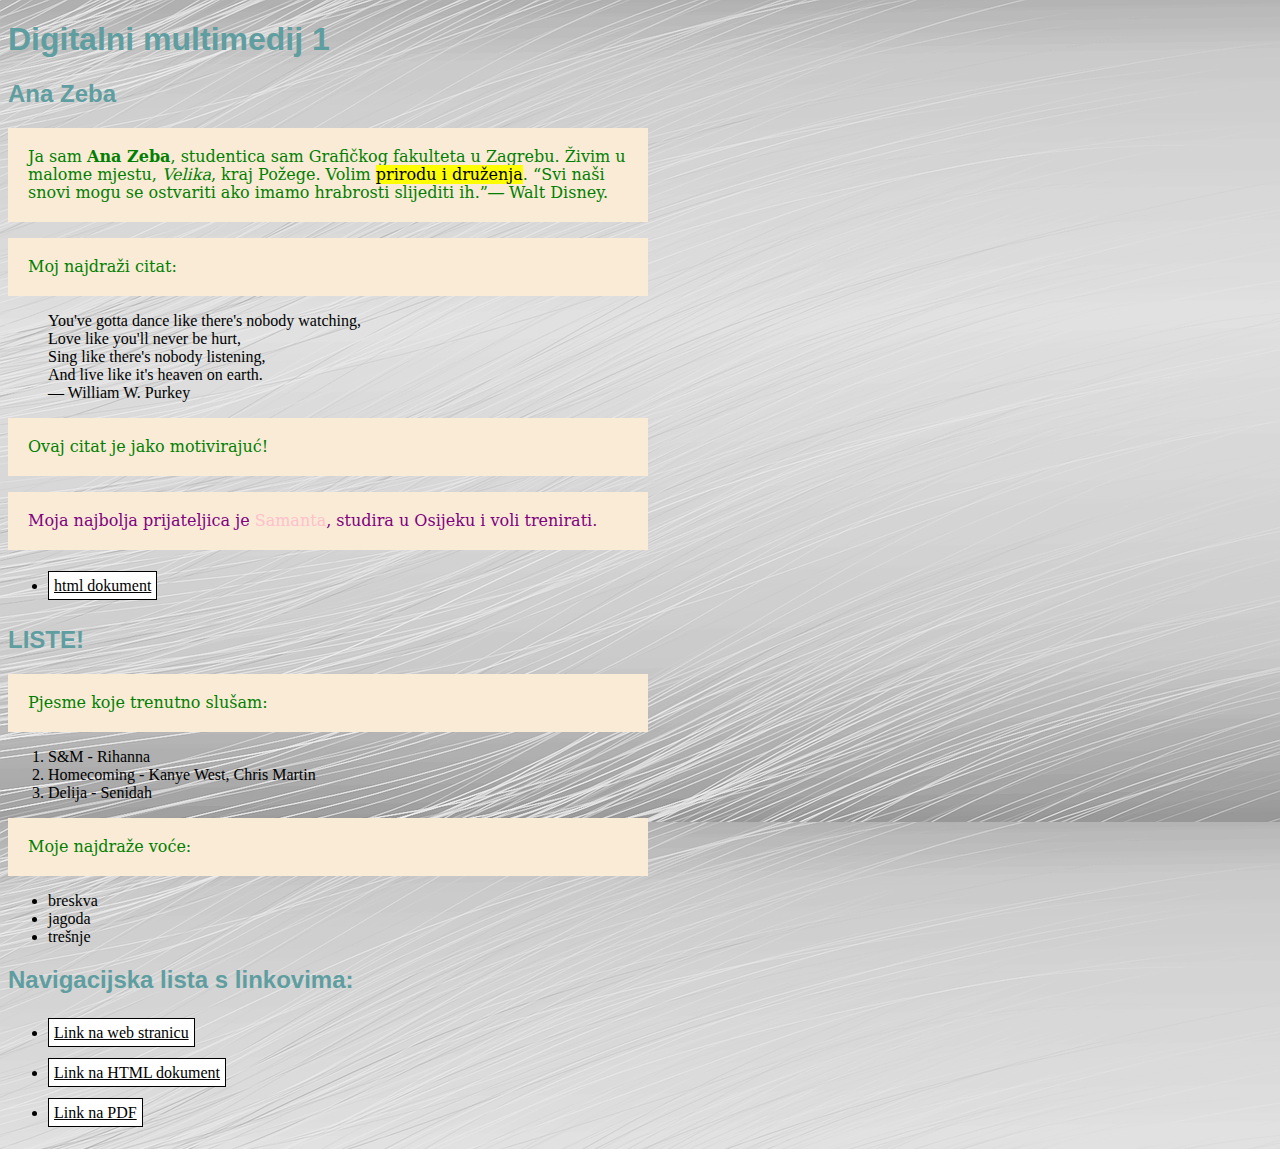
<file: index.html>
<!DOCTYPE html>
<html>
<head>
     <title>Ana Zeba - moj html dokument</title>
	 <link rel="stylesheet" href="still.css"/>
</head>
<body>
     <h1>Digitalni multimedij 1</h1>
	 <h2>Ana Zeba</h2>
	 <p>Ja sam <b>Ana Zeba</b>, studentica sam Grafičkog fakulteta u Zagrebu. Živim u malome mjestu, <i>Velika</i>, kraj Požege. Volim <mark>prirodu i druženja</mark>.
	 <q>Svi naši snovi mogu se ostvariti ako imamo hrabrosti slijediti ih.</q>― Walt Disney.
	 </p>
	 <p>Moj najdraži citat:
	 <blockquote>
	     You've gotta dance like there's nobody watching,<br/>
        Love like you'll never be hurt,<br/>
        Sing like there's nobody listening,<br/>
        And live like it's heaven on earth.<br/>
		― William W. Purkey
	 </blockquote>
	 <p>Ovaj citat je jako motivirajuć!</p>
	 <p style="color: purple;">Moja najbolja prijateljica je <span style="color: pink;">Samanta</span>, studira u Osijeku i voli trenirati.</p>
	 
	 <ul>
      <li><a href="vjezba10.html">html dokument</a></li>
     </ul>
	 <h2>LISTE!</h2>
	 <p>Pjesme koje trenutno slušam:</p>
	 <ol>
	    <li>S&M - Rihanna</li>
		<li>Homecoming - Kanye West, Chris Martin</li>
		<li>Delija - Senidah</li>
	 </ol>
	 <p>Moje najdraže voće:</p>
	 <ul>
	    <li>breskva</li>
		<li>jagoda</li>
		<li>trešnje</li>
	 </ul>
	 <h2>Navigacijska lista s linkovima:</h2>
	 <nav>
	    <ul>
		   <li><a href="https://moodle.srce.hr/">Link na web stranicu</a></li>
		   <li><a href="friv.html">Link na HTML dokument</a></li>
		   <li><a href="slike/izlozba_osvrt.pdf">Link na PDF</a></li>
		</ul>
	 </nav>
</body>
</html>
</file>
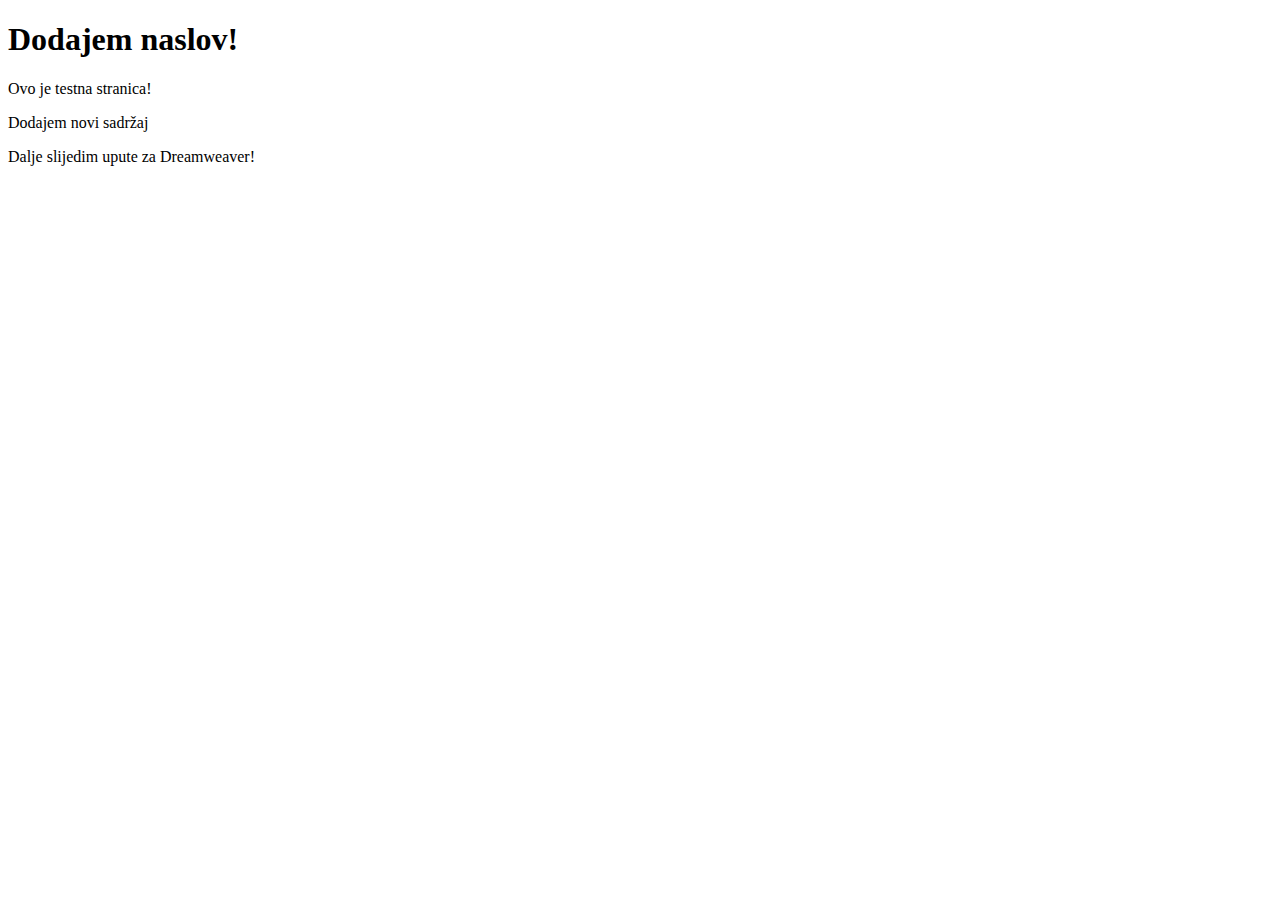
<file: friv.html>
<!DOCTYPE html>
<html>
<head>
     <title>Ana Zeba - moj html dokument</title>
</head>
<body>
    <h1>Dodajem naslov!</h1>
    <p>Ovo je testna stranica!</p>
	<p>Dodajem novi sadržaj</p>
	<p>Dalje slijedim upute za Dreamweaver!</p>
</body>
</html>
</file>
<file: still.css>
@charset "utf-8";
/* CSS Document */
p{
	color: green;
	font-family: Constantia, "Lucida Bright", "DejaVu Serif", Georgia, "serif";
	font-size: 16px;
	line-height: 18px;
	width: 600px;
	background-color: antiquewhite;
	padding: 20px;
}
h1, h2 {
	font-family: Gotham, "Helvetica Neue", Helvetica, Arial, "sans-serif";
	color: cadetblue;
}
body{
	background-image: url("slike/008.png");
}

a {
	color: black;
	background-color: white;
	padding: 5px;
	line-height: 40px;
	border: 1px solid #000000;
}
img {
	height: 200px; 
}
</file>
